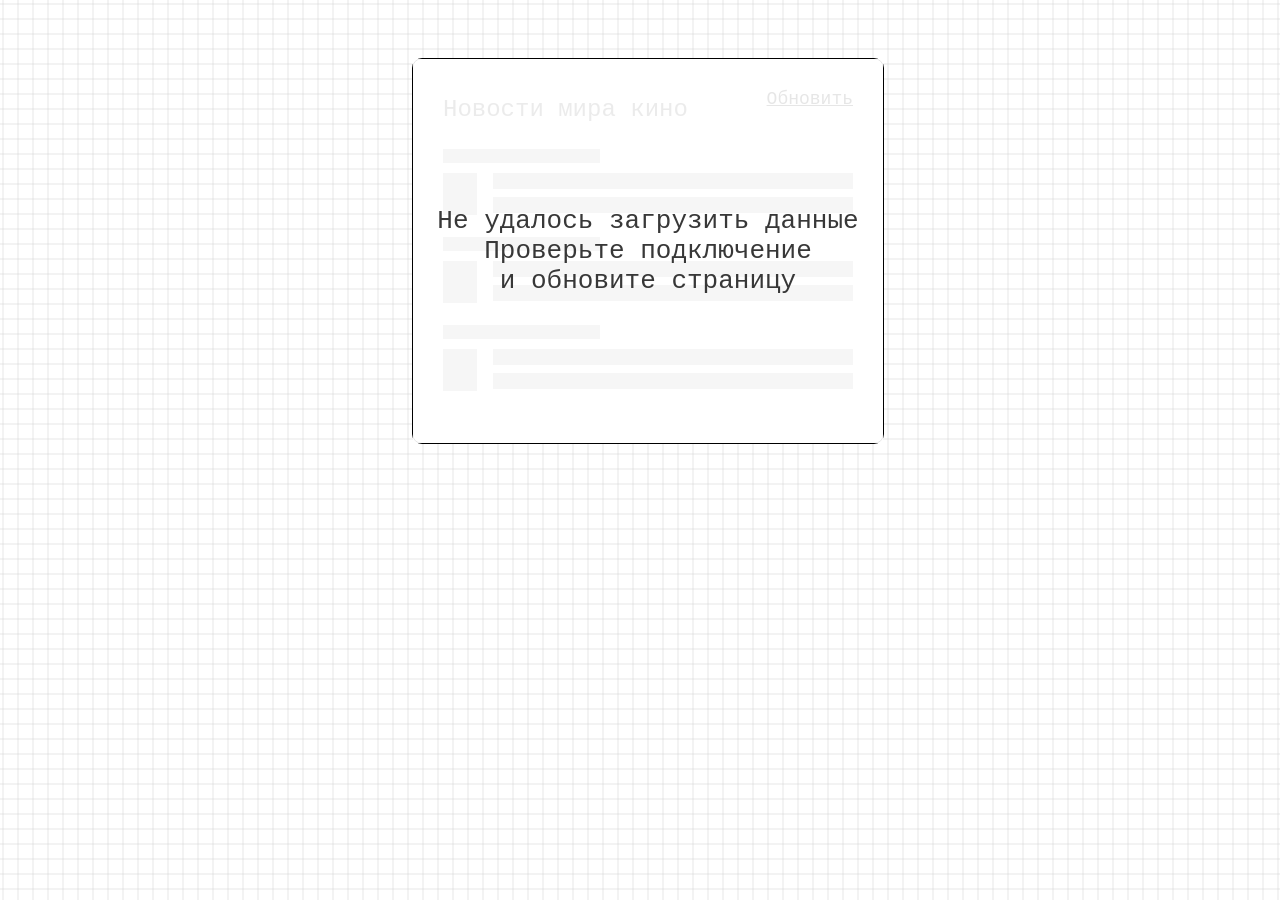
<file: index.html>
<!doctype html><html lang="en"><head><meta charset="UTF-8"><meta name="viewport" content="width=device-width,initial-scale=1"><meta http-equiv="X-UA-Compatible" content="ie=edge"><title>Webworkers</title><link href="main.css" rel="stylesheet"></head><body><div class="page"><div class="list"><div class="header"><h4 class="list-title">Новости мира кино</h4><a href="#0" class="list-update">Обновить</a></div><ul class="list-items"></ul></div><div class="error hidden"><div class="error-text">Не удалось загрузить данные<br>Проверьте подключение<br>и обновите страницу</div></div></div><script src="main.js"></script></body></html>
</file>
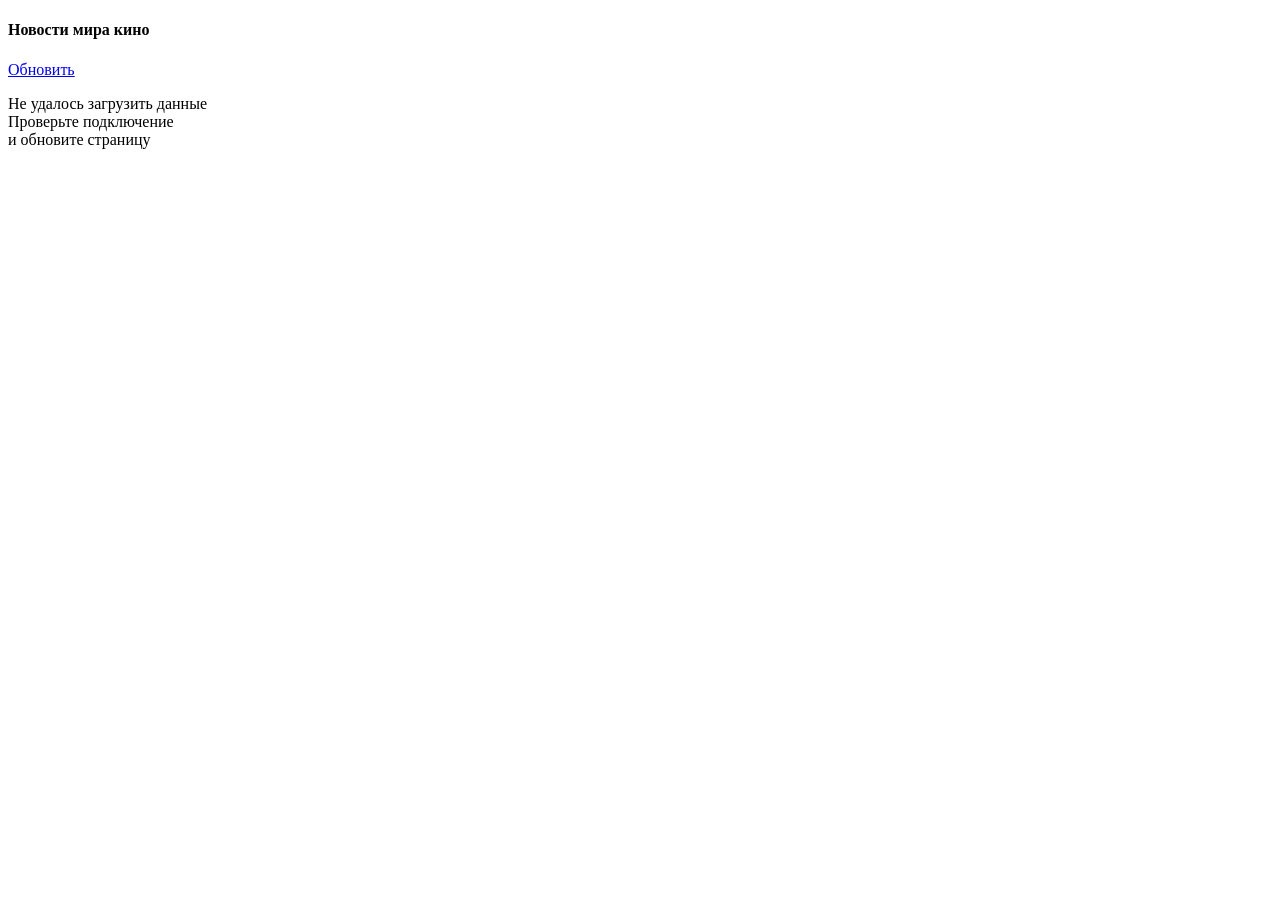
<file: src/index.html>
<!DOCTYPE html>
<html lang="en">
<head>
  <meta charset="UTF-8">
  <meta name="viewport" content="width=device-width, initial-scale=1.0">
  <meta http-equiv="X-UA-Compatible" content="ie=edge">
  <title>Webworkers</title>
</head>

<body>
  <div class="page">
    <div class="list">
      <div class="header">
        <h4 class="list-title">Новости мира кино</h4>
        <a href="#0" class="list-update">Обновить</a>
      </div>
      <ul class="list-items">
      </ul>
    </div>
    <div class="error hidden">
      <div class="error-text">Не удалось загрузить данные
        <br>Проверьте подключение
        <br>и обновите страницу
      </div>
    </div>
  </div>
</body>
</html>
</file>
<file: main.css>
*,:after,:before{box-sizing:border-box}body{align-items:center;background:linear-gradient(#cfcfcf,transparent 1px),linear-gradient(90deg,#cfcfcf,transparent 1px);background-position:50%;background-size:15px 15px;color:#383838;display:flex;flex-direction:column;font-family:Reddit Mono,monospace;padding-bottom:50px;padding-top:50px;width:100%}ul{margin:0;padding:0}.error.hidden,.hidden{display:none}.page{background-color:#fff;border:1px solid #000;border-radius:10px;display:inline-block;padding:20px;position:relative}.list{display:flex;flex-direction:column;padding:10px;width:430px}.header{display:flex;height:40px;justify-content:space-between;margin-bottom:20px}.list-title{align-self:center;font-size:24px;font-weight:400;margin:0}.list-update{color:#000;font-size:18px}.list-items{list-style-type:none}.loading-item{margin-bottom:22px}.loading-item__title{background-color:#a8a8a8;height:14px;margin-bottom:10px;width:157px}.loading-item__wrapper{display:flex;gap:16px}.loading-item__img{background-color:#a8a8a8;height:42px;width:34px}.loading-item__content{display:flex;flex-direction:column;flex-grow:1;gap:8px}.content__string{background-color:#a8a8a8;height:16px;width:100%}.list-item{margin-bottom:22px}.list-item__wrapper{display:flex;gap:10px}.list-item__title{font-size:14px;margin-bottom:8px}.list-item__img{display:block;flex-shrink:0;font-size:12px;height:42px;width:34px}.error{align-items:center;background-color:hsla(0,0%,100%,.9);bottom:0;display:flex;justify-content:center;left:0;position:absolute;right:0;top:0}.error-text{font-size:26px;text-align:center}
</file>
